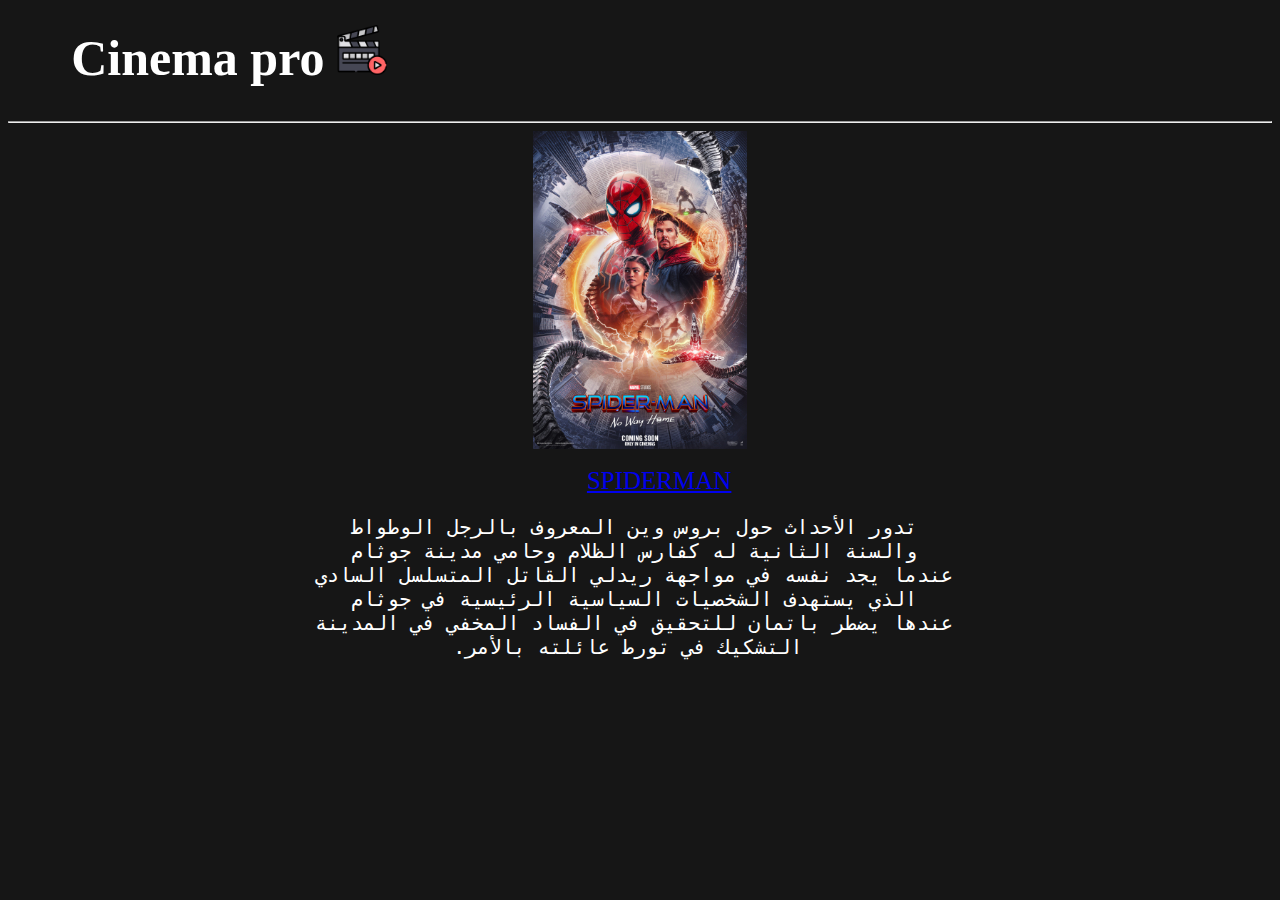
<file: index.html>
<!DOCTYPE html>
<html>
<head>
    <title>Cinema pro</title>
    <link rel="stylesheet" href="./style.css">
</head>
<body>

    <!-- العنوان -->
    <div>

    <h1 class="opener">Cinema pro <img src="./media/clapboard.png" class="cinemaicon"></h1>
    <hr>

    </div>
    <img src="./media/spiderman.jpg" width="17%" class="center">

    <br>

    <a href="./spiderman.html" target="_blank" style="margin-left: 45.8%; font-size: 25px;">SPIDERMAN</a>
    
    <!-- الفقرة -->

    <pre>
        تدور الأحداث حول بروس وين المعروف بالرجل الوطواط         
        والسنة الثانية له كفارس الظلام وحامي مدينة جوثام         
        عندما يجد نفسه في مواجهة ريدلي القاتل المتسلسل السادي         
        الذي يستهدف الشخصيات السياسية الرئيسية في جوثام         
        عندها يضطر باتمان للتحقيق في الفساد المخفي في المدينة         
        .التشكيك في تورط عائلته بالأمر          
    </pre>
    
</body>
</html>
</file>
<file: style.css>
body {
    background-color: rgb(22, 22, 22);
}

.opener {
    color: white;
    margin-left: 5%;
    font-size: 50px;
    margin-top: 2%;
}
.cinemaicon {
    width: 50px;
}

pre {
    color: white;
    text-align: center;
    font-size: 20px;
}

.center {
    display: block;
    margin-left: auto;
    margin-right: auto;
}
</file>
